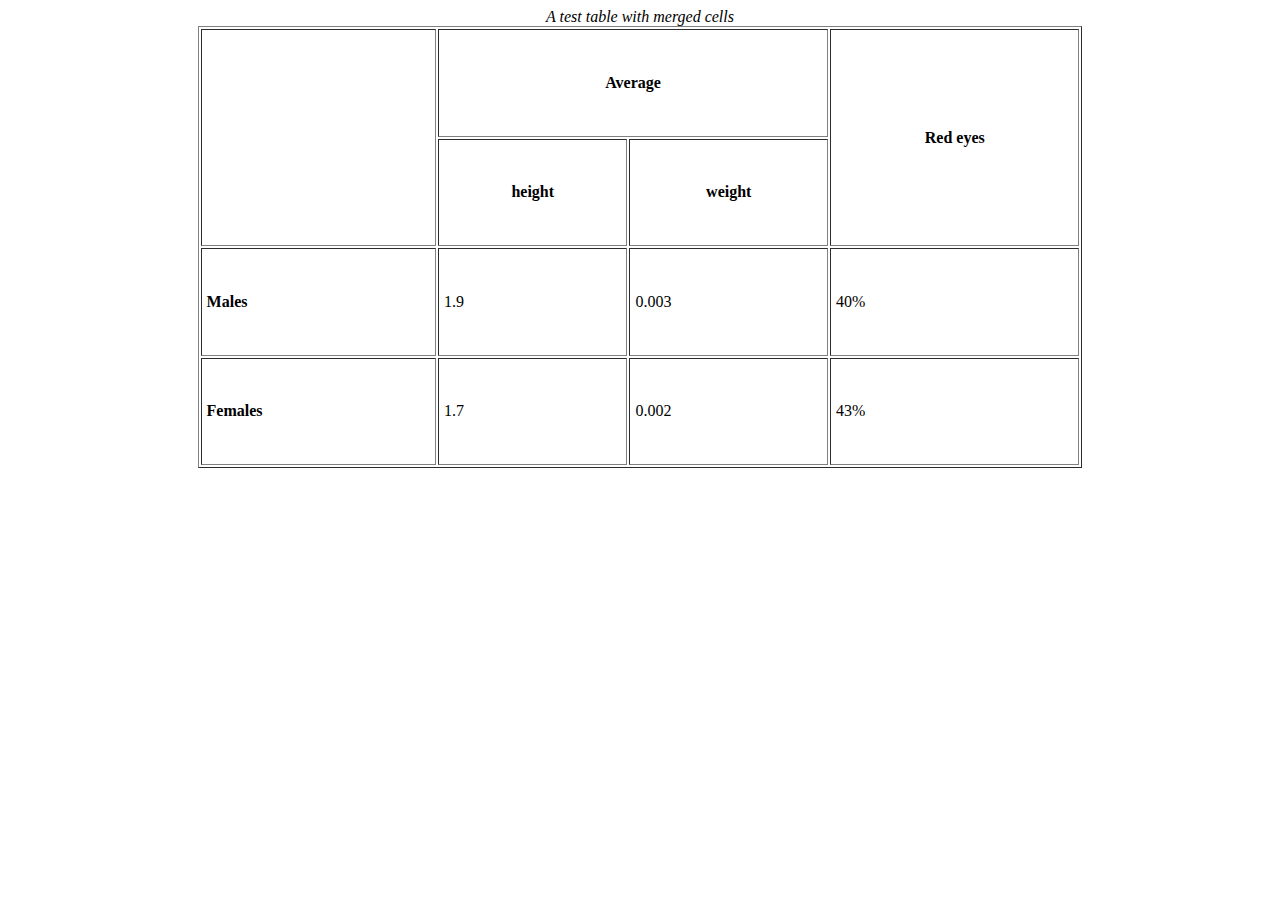
<file: Assignment/Assignment 5.html>
<html>
    <body>

        <table border="1" cellpadding="5" width="70%" height="50%" align="center">
            <caption><i>A test table with merged cells</i></caption>
            <tr>
                <th rowspan="2"></th>
                <th colspan="2">Average</th>
                <th rowspan="2">Red eyes</th>
            </tr>
            <tr>
                <th>height</th>
                <th>weight</th>
            </tr>
            <tr>
                <td><b>Males</b></td>
                <td>1.9</td>
                <td>0.003</td>
                <td>40%</td>
            </tr>
            <tr>
                <td><b>Females</b></td>
                <td>1.7</td>
                <td>0.002</td>
                <td>43%</td>
            </tr>
        </table>
    </body>
</html>
</file>
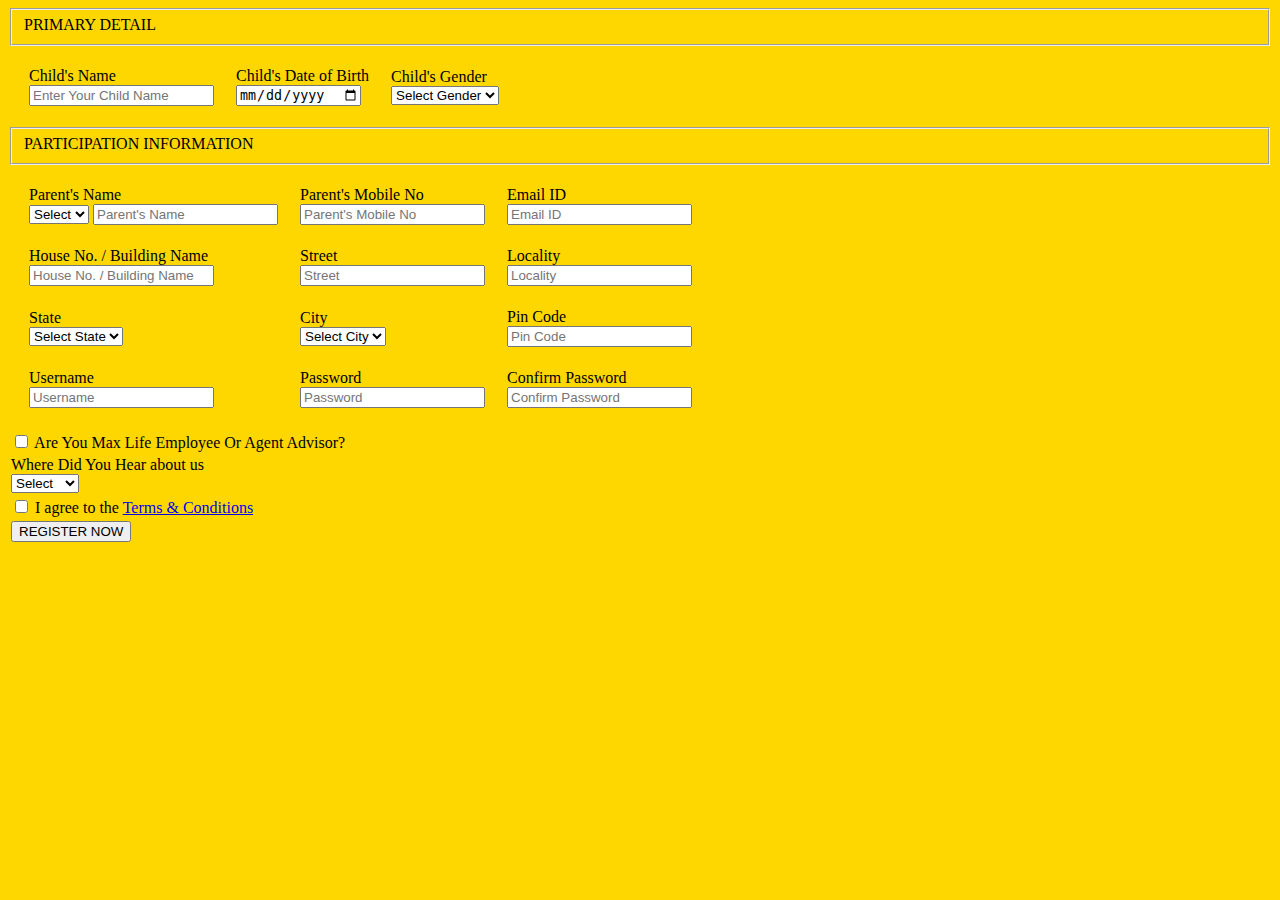
<file: Assignment/Assignment 7.html>
<html>
    <body bgcolor="gold">
        <form>
            <fieldset>PRIMARY DETAIL</fieldset>
                <table cellspacing="20">
                    <tr>
                        <td>Child's Name<br>
                        <input type="text" name="child_name" placeholder="Enter Your Child Name"></td>
                        <td>Child's Date of Birth<br>
                        <input type="date" name="child_dob"></td>
                        <td>Child's Gender<br>
                        
                            <select name="child_gender">
                                <option value="">Select Gender</option>
                                <option value="male">Male</option>
                                <option value="female">Female</option>
                                <option value="other">Other</option>
                            </select>
                        </td>
                    </tr>
                </table>

            <fieldset>PARTICIPATION INFORMATION</fieldset>
                <table cellspacing="20">
                    <tr>
                        <td>Parent's Name<br>
                            <select><option>Select</option>
                                <option>MR.</option>
                                <option>MRS.</option>
                                <option>MS.</option>
                            </select>
                        <input type="text" name="parent_name" placeholder="Parent's Name"></td>
                        <td>Parent's Mobile No<br>
                        <input type="text" name="parent_mobile" placeholder="Parent's Mobile No"></td>
                        <td>Email ID<br>
                        <input type="email" name="email" placeholder="Email ID"></td>
                    </tr>
                    <tr>
                        <td>House No. / Building Name<br>
                        <input type="text" name="house_no" placeholder="House No. / Building Name"></td>
                        <td>Street<br>
                        <input type="text" name="street" placeholder="Street"></td>
                        <td>Locality<br>
                        <input type="text" name="locality" placeholder="Locality"></td>
                    </tr>
                    <tr>
                        <td>State<br>
                        
                            <select name="state">
                                <option value="">Select State</option>
                            </select>
                        </td>
                        <td>City<br>
                        
                            <select name="city">
                                <option value="">Select City</option>
                            </select>
                        </td>
                        <td>Pin Code<br>
                        <input type="text" name="pin_code" placeholder="Pin Code"></td>
                    </tr>
                    <tr>
                        <td>Username<br>
                        <input type="text" name="username" placeholder="Username"></td>
                        <td>Password<br>
                        <input type="password" name="password" placeholder="Password"></td>
                        <td>Confirm Password<br>
                        <input type="password" name="confirm_password" placeholder="Confirm Password"></td>
                    </tr>
                </table>

                <table>
                    <tr>
                        <td><input type="checkbox" name="employee_advisor"> Are You Max Life Employee Or Agent Advisor?</td>
                    </tr>
                    <tr>
                        <td>Where Did You Hear about us<br>
                            <select name="hear_about">
                                <option value="">Select</option>
                                <option value="parents">Parents</option>
                                <option value="friends">Friends</option>
                            </select>
                        </td>
                    </tr>
                    <tr>
                        <td><input type="checkbox" name="terms"> I agree to the <a href="#">Terms & Conditions</a></td>
                    </tr>
                    <tr>
                        <td><input type="submit" value="REGISTER NOW"></td>
                    </tr>
                 </table>
        </form>
    </body>
</html>
</file>
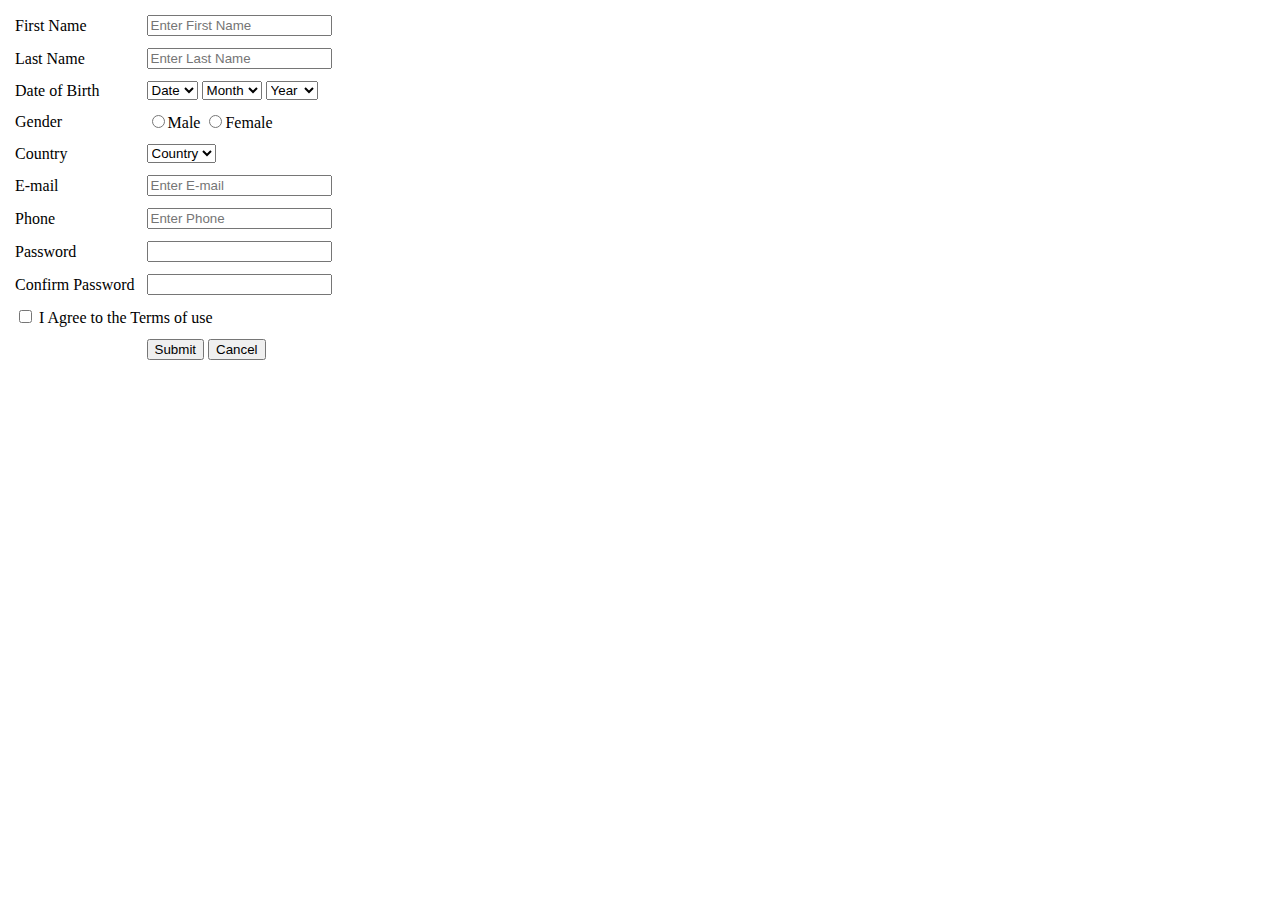
<file: Assignment/Assignment 8.html>
<html>
    <body>
        <form>
            <table border="0" cellpadding="5">
                <tr>
                    <td>First Name</td>
                    <td><input type="text" placeholder="Enter First Name"></td>
                </tr>
                <tr>
                    <td>Last Name</td>
                    <td><input type="text" placeholder="Enter Last Name"></td>
                </tr>
                <tr>
                    <td>Date of Birth</td>
                    <td>
                        <select>
                            <option value="">Date</option>
                            <option value="1">1</option>
                            <option value="2">2</option>
                            <option value="3">3</option>
                            <option value="4">4</option>
                            <option value="5">5</option>
                            <option value="6">6</option>
                            <option value="7">7</option>
                            <option value="8">8</option>
                            <option value="9">9</option>
                            <option value="10">10</option>
                        </select>
                        <select>
                            <option value="">Month</option>
                            <option value="Jan">Jan</option>
                            <option value="Feb">Feb</option>
                            <option value="Mar">Mar</option>
                            <option value="Apr">Apr</option>
                            <option value="May">May</option>
                            <option value="June">June</option>
                            <option value="July">July</option>
                            <option value="Aug">Aug</option>
                            <option value="Sep">Sep</option>
                            <option value="Oct">Oct</option>
                            <option value="Nov">Nov</option>
                            <option value="Dec">Dec</option>
                        </select>
                        <select>
                            <option value="">Year</option>
                            <option value="2000">2000</option>
                            <option value="2001">2001</option>
                            <option value="2002">2002</option>
                            <option value="2003">2003</option>
                            <option value="2004">2004</option>
                            <option value="2005">2005</option>
                            <option value="2006">2006</option>
                            <option value="2007">2007</option>
                            <option value="2008">2008</option>
                            <option value="2009">2009</option>
                            <option value="2010">2010</option>
                            <option value="2011">2011</option>
                            <option value="2012">2012</option>
                            <option value="2013">2013</option>
                            <option value="2014">2014</option>
                            <option value="2015">2015</option>
                            <option value="2016">2016</option>
                            <option value="2017">2017</option>
                            <option value="2018">2018</option>
                            <option value="2019">2019</option>
                            <option value="2020">2020</option>
                            <option value="2021">2021</option>
                            <option value="2022">2022</option>
                            <option value="2023">2023</option>
                            <option value="2024">2024</option>
                            <option value="2025">2025</option>
                        </select>
                    </td>
                </tr>
                <tr>
                    <td>Gender</td>
                    <td>
                        <input type="radio" name="gender">Male
                        <input type="radio" name="gender">Female
                    </td>
                </tr>
                <tr>
                    <td>Country</td>
                    <td>
                        <select>
                            <option value="">Country</option>
                            <option value="India">India</option>
                            <option value="France">France</option>
                            <option value="Paris">Paris</option>
                        </select>
                    </td>
                </tr>
                <tr>
                    <td>E-mail</td>
                    <td><input type="email" placeholder="Enter E-mail"></td>
                </tr>
                <tr>
                    <td>Phone</td>
                    <td><input type="text" placeholder="Enter Phone"></td>
                </tr>
                <tr>
                    <td>Password</td>
                    <td><input type="password"></td>
                </tr>
                <tr>
                    <td>Confirm Password</td>
                    <td><input type="password"></td>
                </tr>
                <tr>
                    <td colspan="2">
                        <input type="checkbox"> I Agree to the Terms of use
                    </td>
                </tr>
                <tr>
                    <td></td>
                    <td>
                        <input type="submit" value="Submit">
                        <input type="reset" value="Cancel">
                    </td>
                </tr>
            </table>
        </form>
    </body>
</html>
</file>
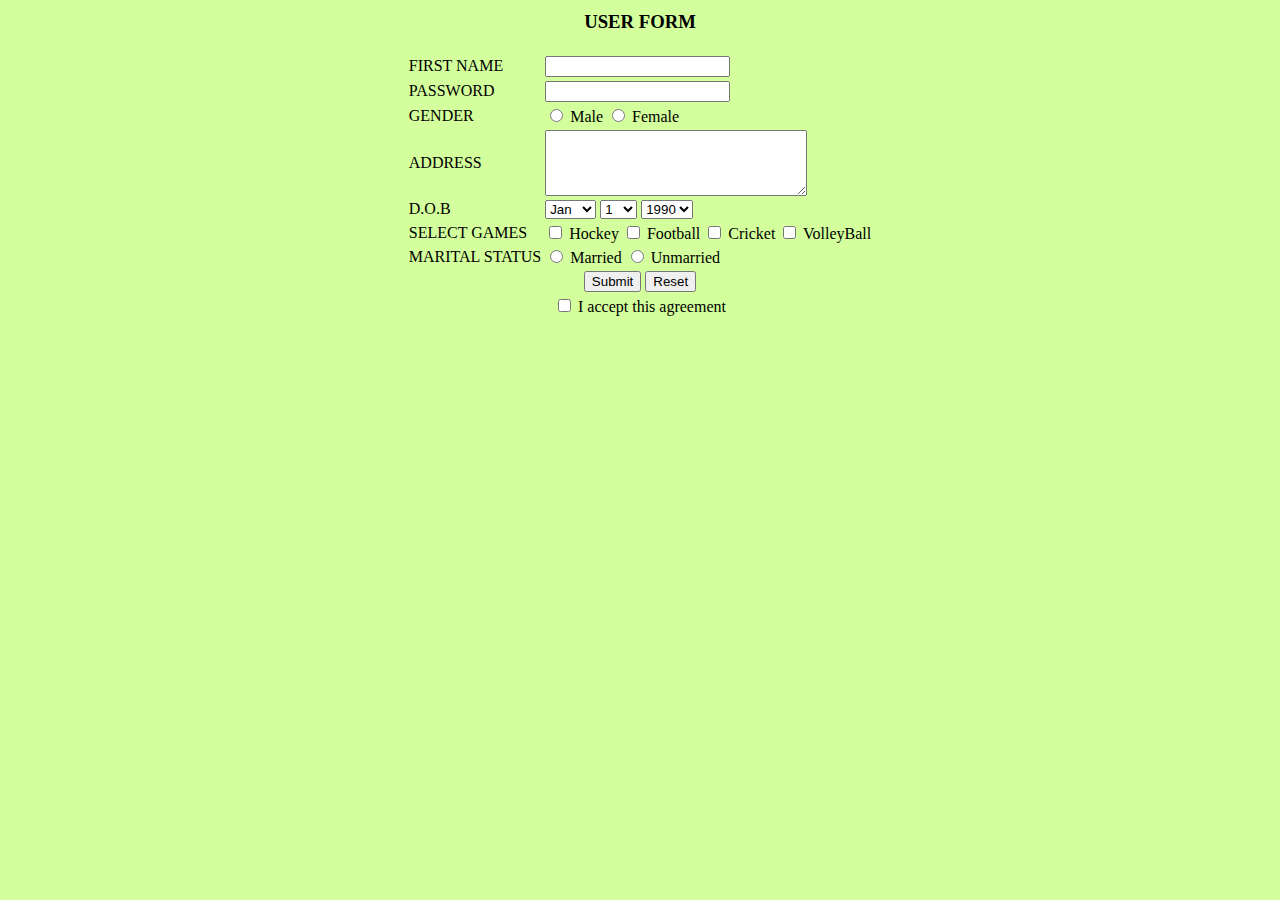
<file: Assignment/Assignment 9.html>
<html>
    <body bgcolor="#d3ff9c">

        <form>
            <table align="center">
                <tr>
                    <td colspan="2" align="center"><h3>USER FORM</h3></td>
                </tr>

                <tr>
                    <td>FIRST NAME</td>
                    <td><input type="text"></td>
                </tr>

                <tr>
                    <td>PASSWORD</td>
                    <td><input type="password"></td>
                </tr>

                <tr>
                    <td>GENDER</td>
                    <td><input type="radio" name="gender"> Male 
                        <input type="radio" name="gender"> Female
                    </td>
                </tr>

                <tr>
                    <td>ADDRESS</td>
                    <td><textarea rows="4" cols="30"></textarea></td>
                </tr>

                <tr>
                    <td>D.O.B</td>
                    <td>
                        <select>
                            <option value="Jan">Jan</option>
                            <option value="Feb">Feb</option>
                            <option value="Mar">Mar</option>
                            <option value="Apr">Apr</option>
                            <option value="May">May</option>
                            <option value="June">June</option>
                            <option value="July">July</option>
                            <option value="Aug">Aug</option>
                            <option value="Sep">Sep</option>
                            <option value="Oct">Oct</option>
                            <option value="Nov">Nov</option>
                            <option value="Dec">Dec</option>
                        </select>
                        <select>
                            <option value="1">1</option>
                            <option value="2">2</option>
                            <option value="3">3</option>
                            <option value="4">4</option>
                            <option value="5">5</option>
                            <option value="6">6</option>
                            <option value="7">7</option>
                            <option value="8">8</option>
                            <option value="9">9</option>
                            <option value="10">10</option>
                        </select>
                        <select>
                            <option value="1990">1990</option>
                            <option value="1991">1991</option>
                            <option value="1992">1992</option>
                            <option value="1993">1993</option>
                            <option value="1994">1994</option>
                            <option value="1995">1995</option>
                            <option value="1996">1996</option>
                            <option value="1997">1997</option>
                            <option value="1998">1998</option>
                            <option value="1999">1999</option>
                            <option value="2000">2000</option>
                        </select>
                    </td>
                </tr>

                <tr>
                    <td>SELECT GAMES</td>
                    <td>
                        <input type="checkbox"> Hockey
                        <input type="checkbox"> Football
                        <input type="checkbox"> Cricket
                        <input type="checkbox"> VolleyBall
                    </td>
                </tr>

                <tr>
                    <td>MARITAL STATUS</td>
                    <td>
                        <input type="radio" name="marital"> Married 
                        <input type="radio" name="marital"> Unmarried
                    </td>
                </tr>

                <tr>
                    <td colspan="2" align="center">
                        <input type="submit" value="Submit">
                        <input type="reset" value="Reset">
                    </td>
                </tr>

                <tr>
                    <td colspan="2" align="center">
                        <input type="checkbox"> I accept this agreement
                    </td>
                </tr>

            </table>
        </form>

    </body>
</html>
</file>
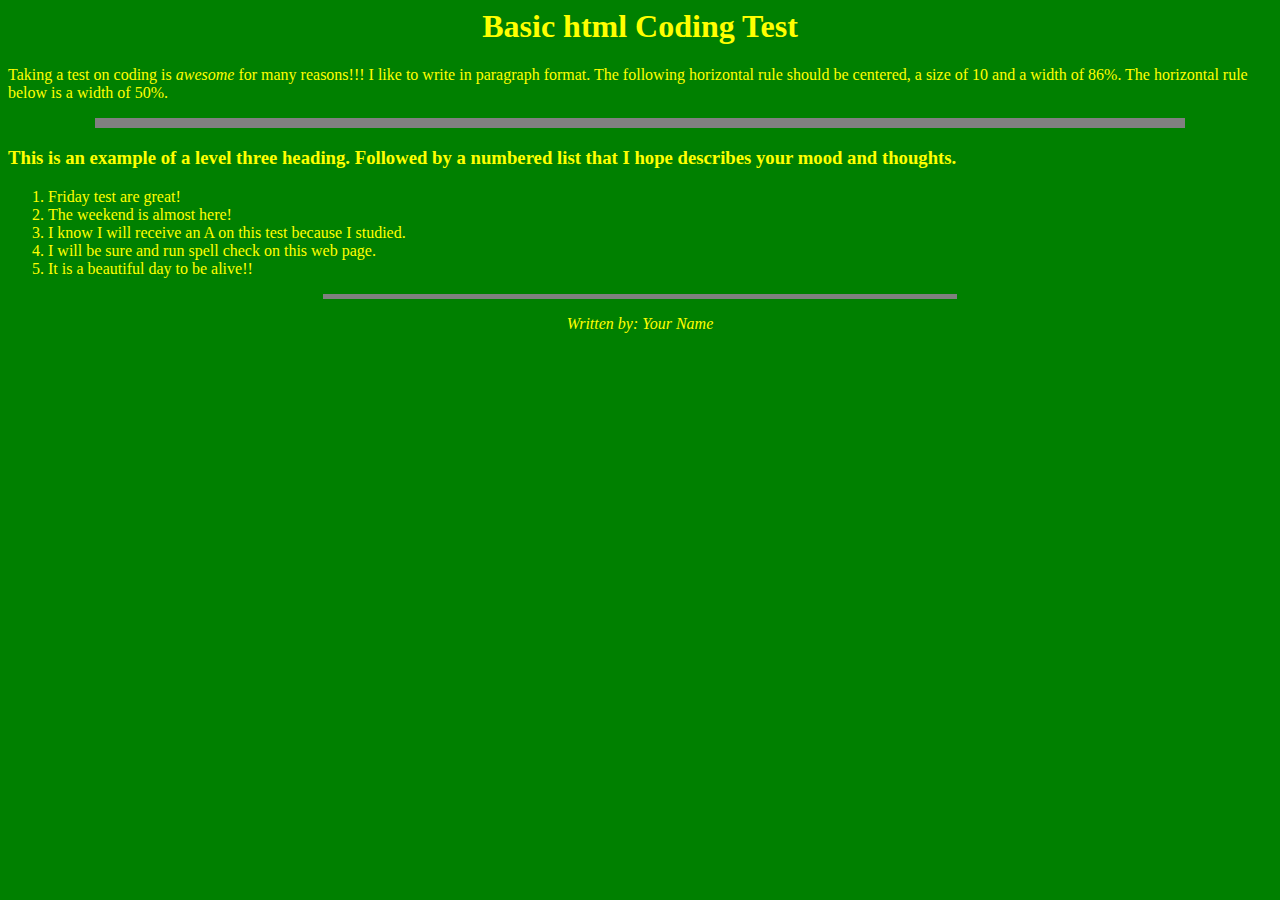
<file: Assignment/Assignment1.html>
<html>
    <head>
        <title>Web Page Design Test #1</title>
    </head>
        <body bgcolor="green" text="yellow">
            <h1 align="center"><b>Basic html Coding Test</b></h1>
            <p>Taking a test on coding is <i>awesome</i> for many reasons!!! I like to write in paragraph format. The following horizontal rule should be centered, a size of 10 and a width of 86%. The horizontal rule below is a width of 50%.</p>
            <hr size="10" width="86%" align="center" color="gray">

            <h3>This is an example of a level three heading. Followed by a numbered list that I hope describes your mood and thoughts.</h3>
            <ol>
                <li>Friday test are great!</li>
                <li>The weekend is almost here!</li>
                <li>I know I will receive an A on this test because I studied.</li>
                <li>I will be sure and run spell check on this web page.</li>
                <li>It is a beautiful day to be alive!!</li>
            </ol>
            <hr size="5" width="50%" align="center" color="gray">

            <p align="center"><i>Written by: Your Name</i></p>
        </body>
</html>
</file>
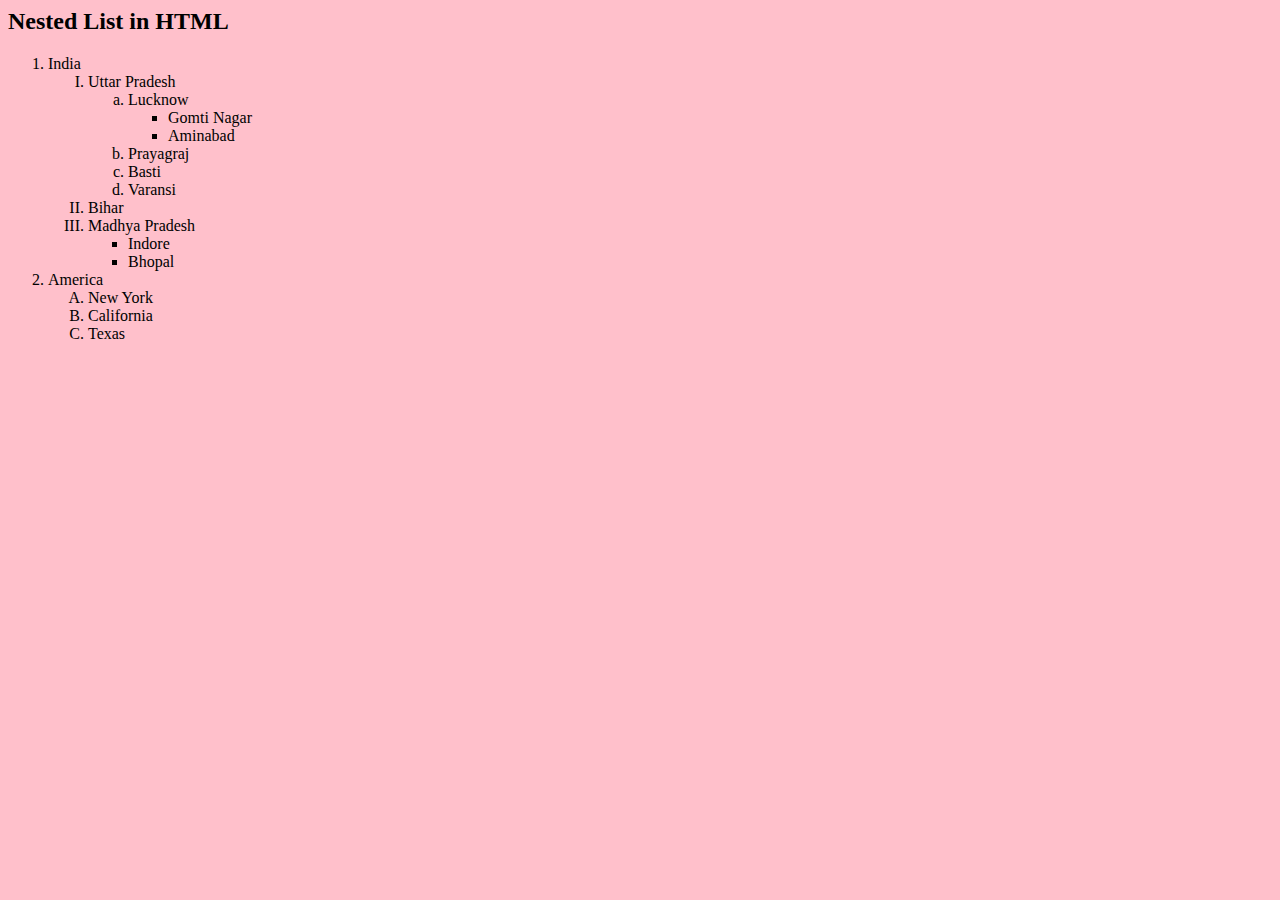
<file: Assignment/Assignment3.html>
<html>
    <body bgcolor="pink">
        <h2>Nested List in HTML</h2>
        <ol>
            <li>India
                <ol type="I">
                    <li>Uttar Pradesh
                        <ol type="a">
                            <li>Lucknow
                                <ul>
                                    <li>Gomti Nagar</li>
                                    <li>Aminabad</li>
                                </ul>
                            </li>
                            <li>Prayagraj</li>
                            <li>Basti</li>
                            <li>Varansi</li>
                        </ol>
                    </li>
                    <li>Bihar</li>
                    <li>Madhya Pradesh
                        <ul>
                            <li>Indore</li>
                            <li>Bhopal</li>
                        </ul>
                    </li>
                </ol>
            </li>
            <li>America
                <ol type="A">
                    <li>New York</li>
                    <li>California</li>
                    <li>Texas</li>
                </ol>
            </li>
        </ol>
</body>
</html>
</file>
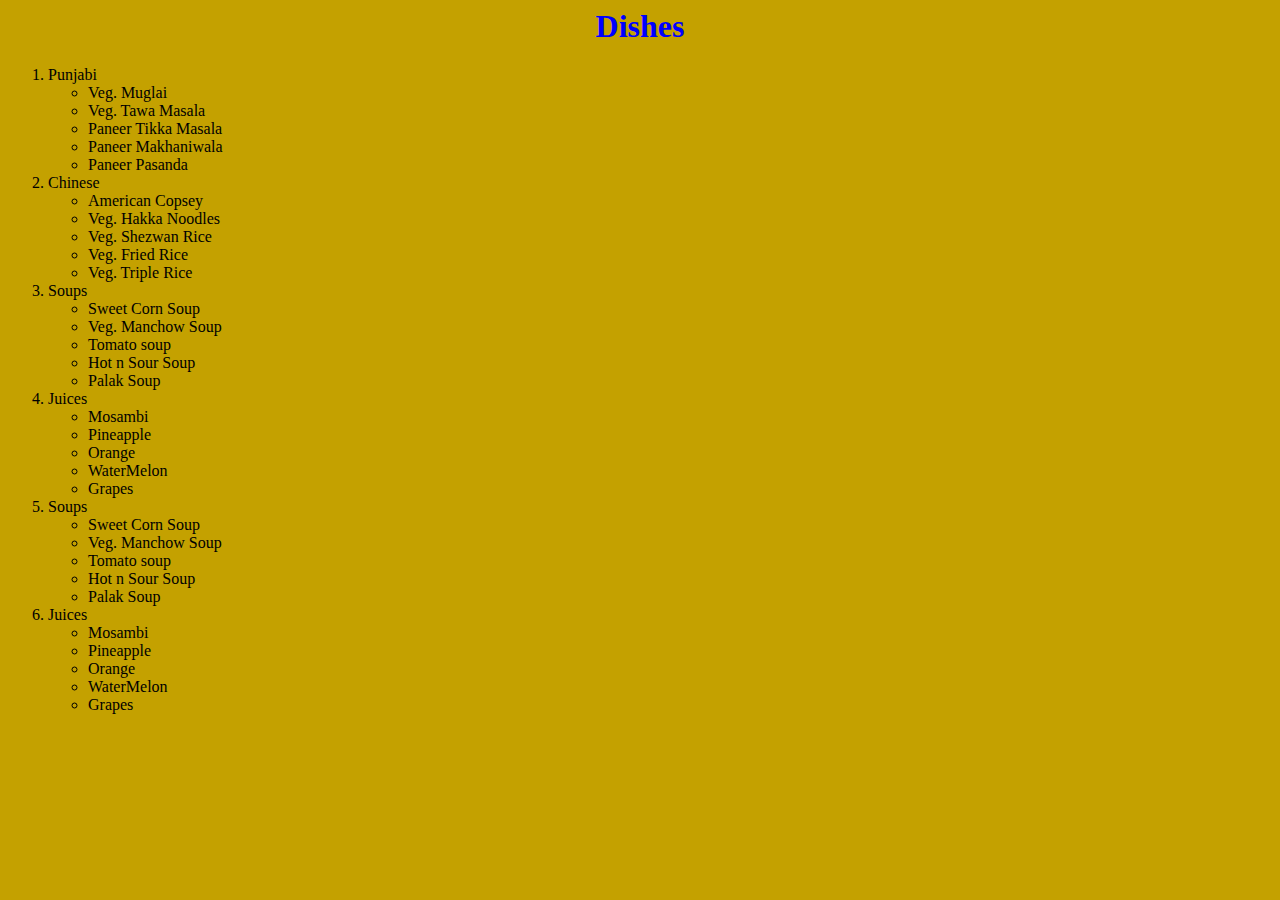
<file: Assignment/Assignment4.html>
<html>
    <body bgcolor="#C4A100">

        <h1 align="center"><font color="blue">Dishes</font></h1>

        <ol>
            <li>Punjabi
                <ul>
                    <li>Veg. Muglai</li>
                    <li>Veg. Tawa Masala</li>
                    <li>Paneer Tikka Masala</li>
                    <li>Paneer Makhaniwala</li>
                    <li>Paneer Pasanda</li>
                </ul>
            </li>
            <li>Chinese
                <ul>
                    <li>American Copsey</li>
                    <li>Veg. Hakka Noodles</li>
                    <li>Veg. Shezwan Rice</li>
                    <li>Veg. Fried Rice</li>
                    <li>Veg. Triple Rice</li>
                </ul>
            </li>
            <li>Soups
                <ul>
                    <li>Sweet Corn Soup</li>
                    <li>Veg. Manchow Soup</li>
                    <li>Tomato soup</li>
                    <li>Hot n Sour Soup</li>
                    <li>Palak Soup</li>
                </ul>
            </li>
            <li>Juices
                <ul>
                    <li>Mosambi</li>
                    <li>Pineapple</li>
                    <li>Orange</li>
                    <li>WaterMelon</li>
                    <li>Grapes</li>
                </ul>
            </li>
            <li>Soups
                <ul>
                    <li>Sweet Corn Soup</li>
                    <li>Veg. Manchow Soup</li>
                    <li>Tomato soup</li>
                    <li>Hot n Sour Soup</li>
                    <li>Palak Soup</li>
                </ul>
            </li>
            <li>Juices
                <ul>
                    <li>Mosambi</li>
                    <li>Pineapple</li>
                    <li>Orange</li>
                    <li>WaterMelon</li>
                    <li>Grapes</li>
                </ul>
            </li>
        </ol>

    </body>
</html>
</file>
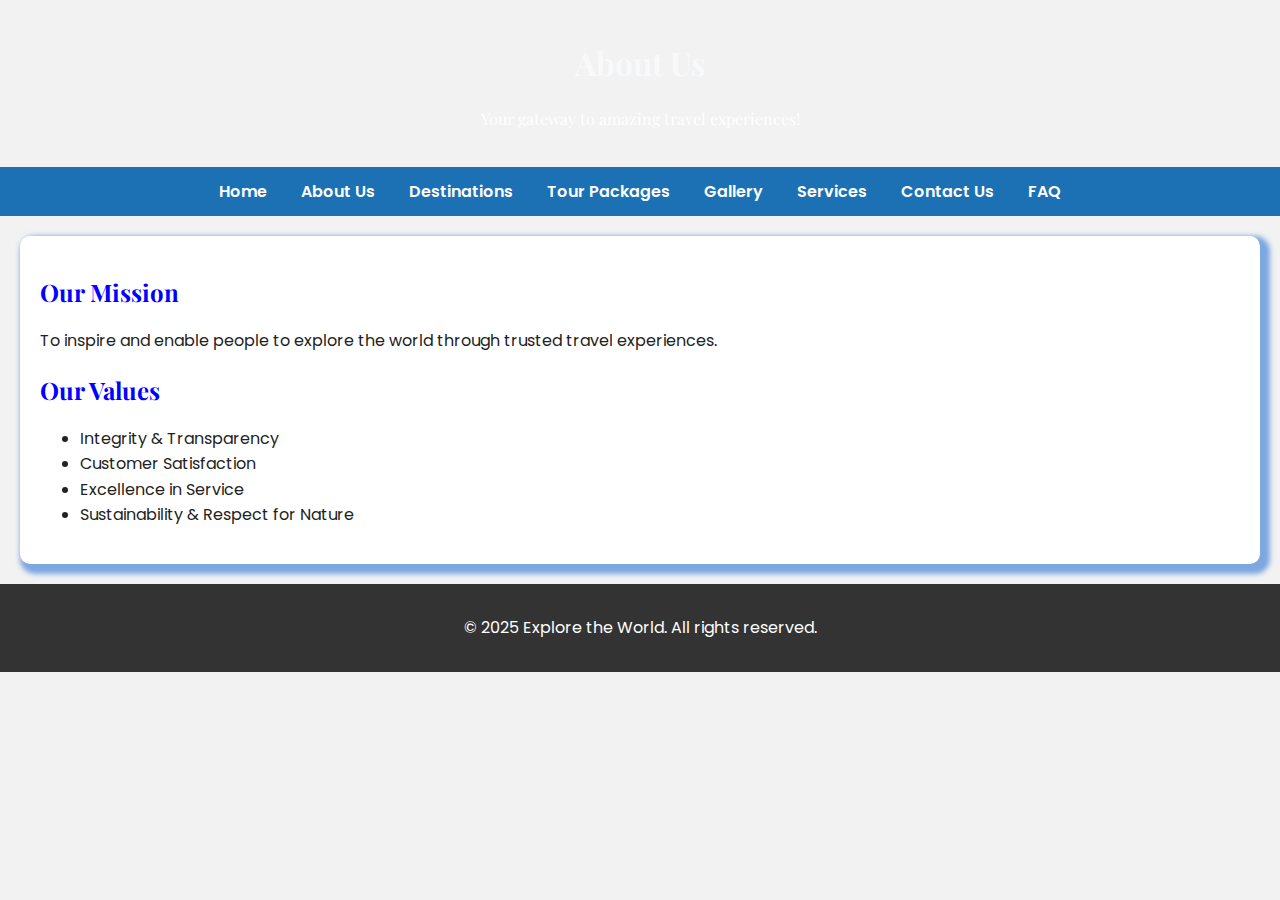
<file: Mini Project/about.html>
<!DOCTYPE html>
<html>
<head>
    <title>About Us - Explore World</title>
    <link rel="stylesheet" href="style.css">
</head>
<body>
<header>
    <h1>About Us</h1>
    <p>Your gateway to amazing travel experiences!</p>
</header>
<nav>
    <a href="index.html">Home</a>
    <a href="about.html">About Us</a>
    <a href="destinations.html">Destinations</a>
    <a href="packages.html">Tour Packages</a>
    <a href="gallery.html">Gallery</a>
    <a href="services.html">Services</a>
    <a href="contact.html">Contact Us</a>
    <a href="faq.html">FAQ</a>
</nav>
<div class="container">
    <h2>Our Mission</h2>
    <p>To inspire and enable people to explore the world through trusted travel experiences.</p>
    <h2>Our Values</h2>
    <ul>
        <li>Integrity & Transparency</li>
        <li>Customer Satisfaction</li>
        <li>Excellence in Service</li>
        <li>Sustainability & Respect for Nature</li>
    </ul>
</div>
<footer>
    <p>&copy; 2025 Explore the World. All rights reserved.</p>
</footer>
</body>
</html>
</file>
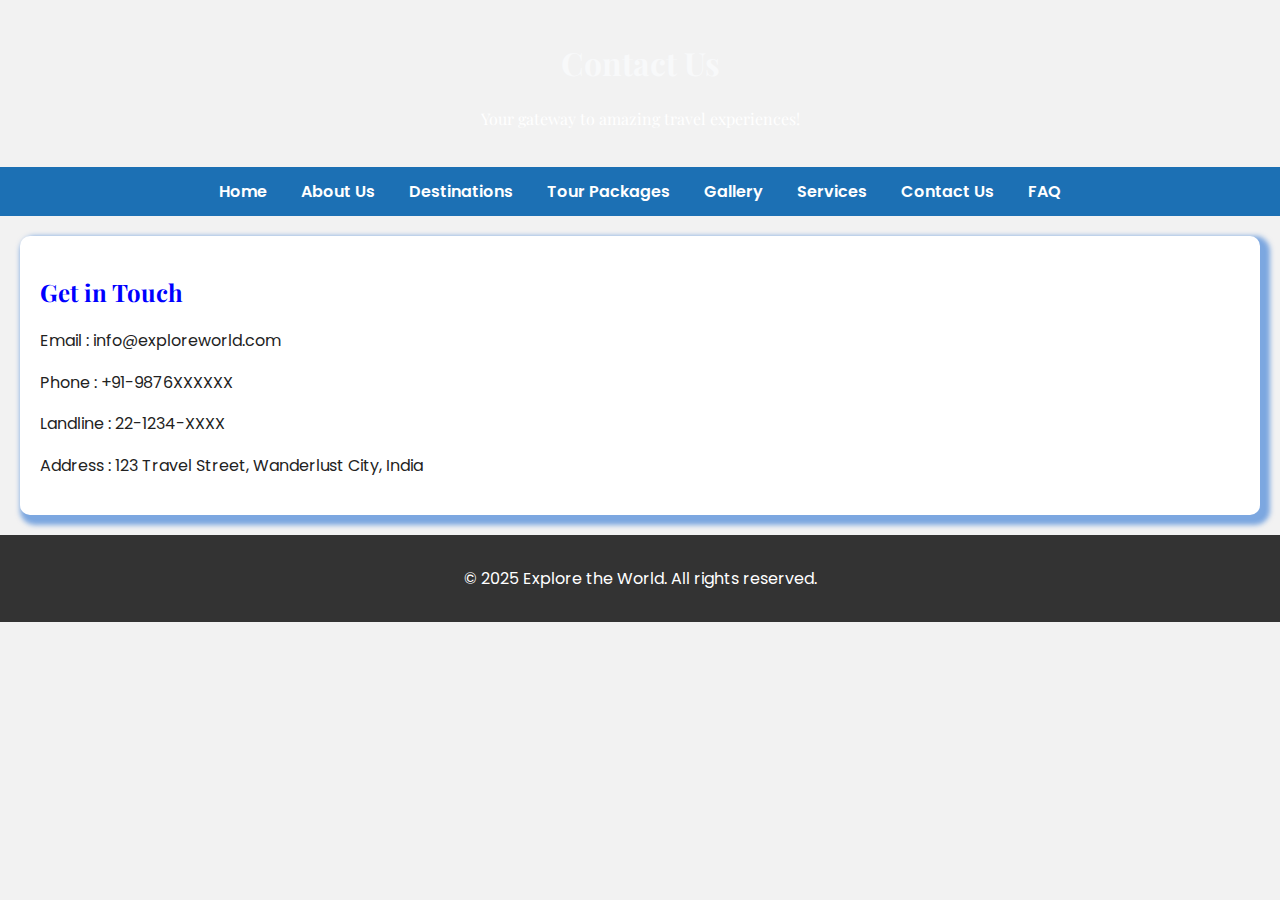
<file: Mini Project/contact.html>
<!DOCTYPE html>
<html>
<head>
    <title>Contact Us - Explore World</title>
    <link rel="stylesheet" href="style.css">
</head>
<body>
<header>
    <h1>Contact Us</h1>
    <p>Your gateway to amazing travel experiences!</p>
</header>
<nav>
    <a href="index.html">Home</a>
    <a href="about.html">About Us</a>
    <a href="destinations.html">Destinations</a>
    <a href="packages.html">Tour Packages</a>
    <a href="gallery.html">Gallery</a>
    <a href="services.html">Services</a>
    <a href="contact.html">Contact Us</a>
    <a href="faq.html">FAQ</a>
</nav>
<div class="container">
    <h2>Get in Touch</h2>
    <p>Email : info@exploreworld.com</p>
    <p>Phone : +91-9876XXXXXX</p>
    <p>Landline : 22-1234-XXXX</p>
    <p>Address : 123 Travel Street, Wanderlust City, India</p>
</div>
<footer>
    <p>&copy; 2025 Explore the World. All rights reserved.</p>
</footer>
</body>
</html>
</file>
<file: Mini Project/style.css>
@import url('https://fonts.googleapis.com/css2?family=Poppins:wght@400;600&family=Playfair+Display:wght@600&display=swap');

body {
    font-family: 'Poppins', sans-serif;
    margin: 0;
    padding: 0;
    background: #f2f2f2;
    color: #222;
}

header {
    background: url('https://images.unsplash.com/photo-1507525428034-b723cf961d3e') no-repeat center center/cover;
    color: white;
    padding: 20px;
    text-align: center;
    font-family: 'Playfair Display', serif;
}

nav {
    background: #1c70b4;
    text-align: center;
    padding: 12px 0;
}

nav a {
    color: #fff;
    margin: 0 15px;
    text-decoration: none;
    font-weight: 600;
}

nav a:hover {
    text-decoration: underline;
    color: #90e0ef;
}

.container {
    padding: 20px;
    background: white;
    margin: 20px;
    border-radius: 10px;
    box-shadow: 5px 5px 5px 5px rgba(7, 93, 206, 0.507);
}

h1, h3 {
    color: #f8f9fa;
    font-family: 'Playfair Display', serif;
}

ul, p, table {
    font-size: 16px;
    line-height: 1.6;
}

.grid {
    display: grid;
    grid-template-columns: repeat(auto-fit, minmax(250px, 1fr));
    gap: 20px;
}

img {
   
    border-radius: 10px;
    box-shadow: 0 2px 8px rgba(0,0,0,0.1);
}

table {
    width: 100%;
    border-collapse: collapse;
}

table, th, td {
    border: 1px solid #ccc;
}

th {
    background-color: #00b4d8;
    color: white;
    padding: 10px;
}

td {
    padding: 10px;
}

footer {
    background: #333;
    color: white;
    text-align: center;
    padding: 15px;
    margin-top: 20px;
}

h2 {
    color: blue;
    font-family: 'Playfair Display', serif;
}
</file>
